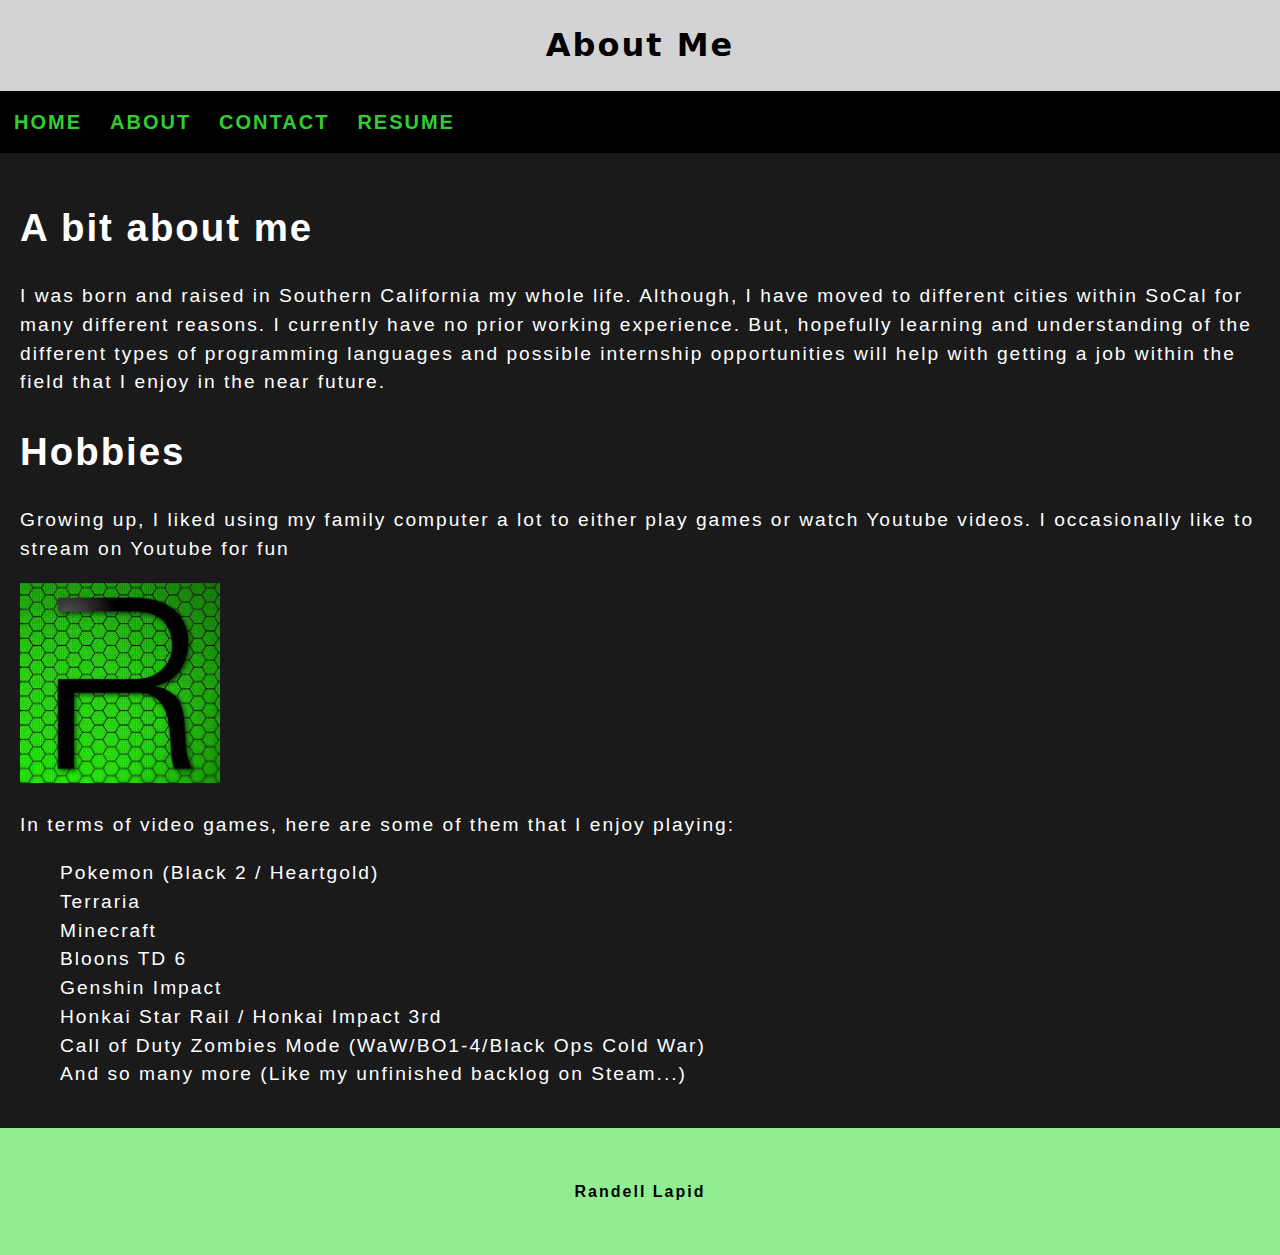
<file: aboutme.html>
<!DOCTYPE html>
<html lang="en">
  <head>
    <meta charset="UTF-8" />
    <meta name="viewport" content="width=device-width, initial-scale=1.0" />
    <title>About Me | Randell Lapid</title>
    <link rel="stylesheet" href="CSS/styles.css" />
    <link rel="stylesheet" href="CSS/animation.css" />
  </head>
  <body>
    <header>
      <h1 class="headerTitle">About Me</h1>
      <nav>
        <a href="index.html">Home</a>
        <a href="aboutme.html">About</a>
        <a href="contact.html">Contact</a>
        <a href="resume.html">Resume</a>
      </nav>
    </header>
    <div class="mainPage">
      <h1>A bit about me</h1>
      <p>
        I was born and raised in Southern California my whole life. Although, I
        have moved to different cities within SoCal for many different reasons.
        I currently have no prior working experience. But, hopefully learning
        and understanding of the different types of programming languages and
        possible internship opportunities will help with getting a job within
        the field that I enjoy in the near future.
      </p>
      <h1>Hobbies</h1>
      <p>
        Growing up, I liked using my family computer a lot to either play games
        or watch Youtube videos. I occasionally like to stream on Youtube for
        fun
      </p>
      <a
        class="YTChannel"
        href="https://www.youtube.com/@RANDELL157"
        target="_blank"
        ><img src="images/R.jpg" alt=""
      /></a>
      <p>
        In terms of video games, here are some of them that I enjoy playing:
      </p>

      <ul>
        <li>Pokemon (Black 2 / Heartgold)</li>
        <li>Terraria</li>
        <li>Minecraft</li>
        <li>Bloons TD 6</li>
        <li>Genshin Impact</li>
        <li>Honkai Star Rail / Honkai Impact 3rd</li>
        <li>Call of Duty Zombies Mode (WaW/BO1-4/Black Ops Cold War)</li>
        <li>And so many more (Like my unfinished backlog on Steam...)</li>
      </ul>
    </div>
    <footer>
      <h4>Randell Lapid</h4>
    </footer>
  </body>
</html>
</file>
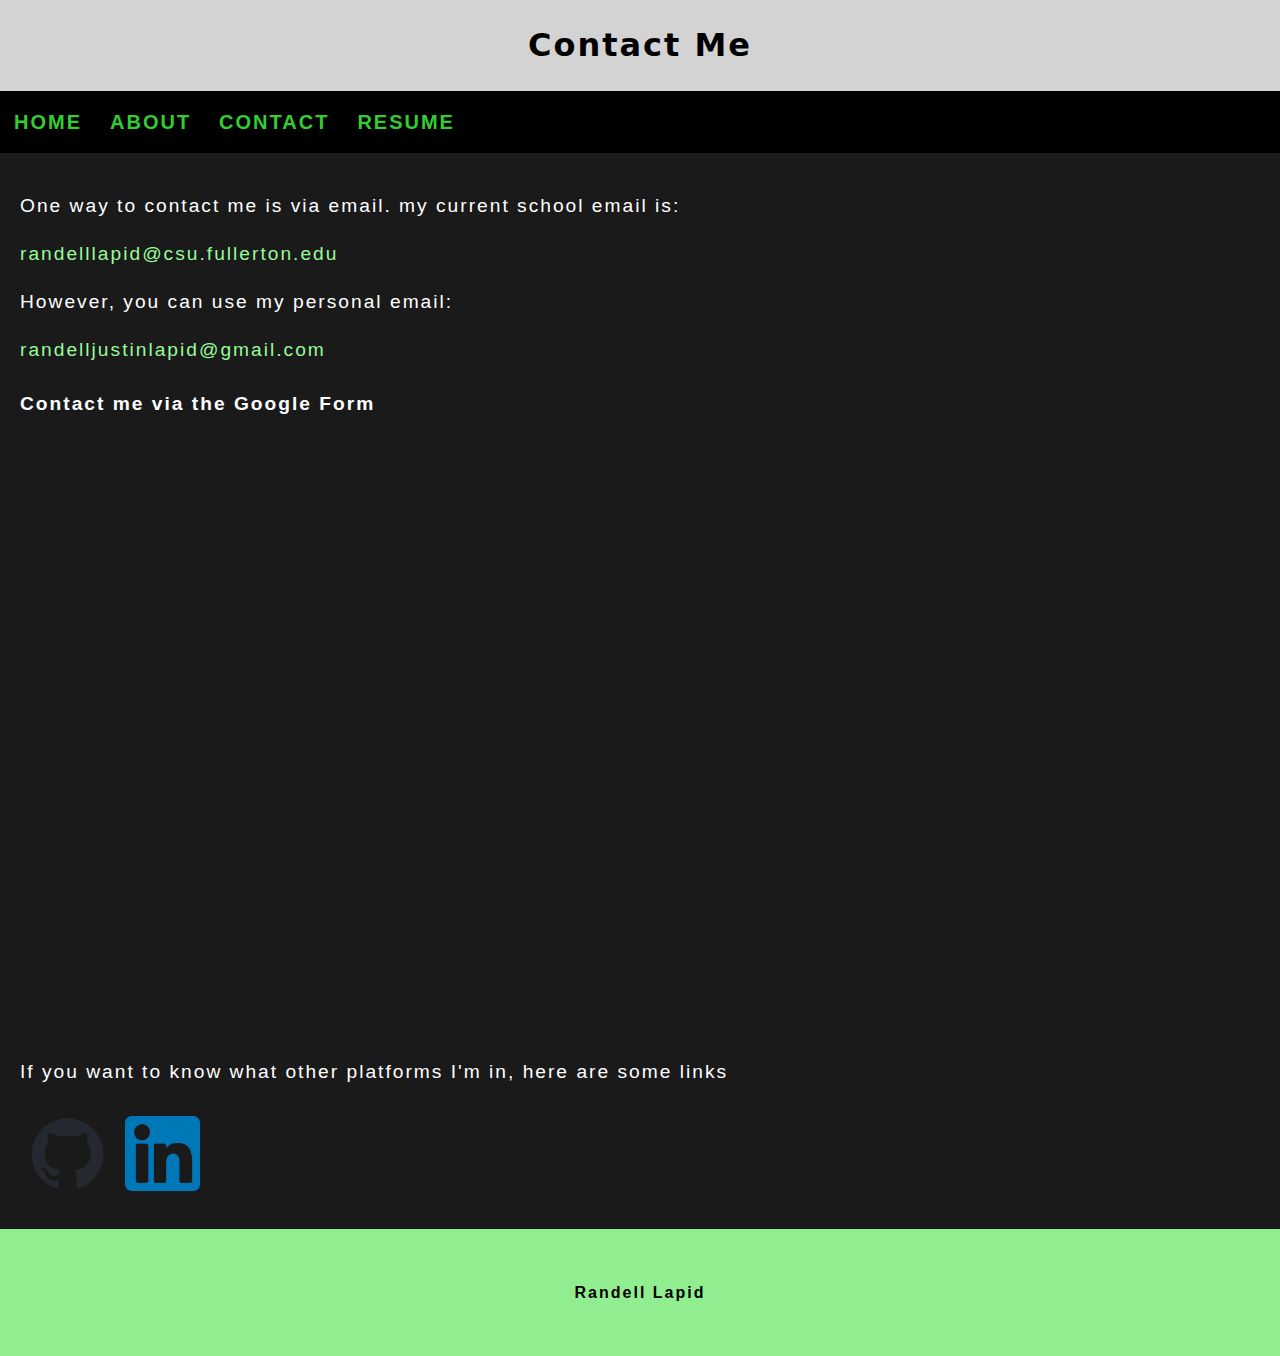
<file: contact.html>
<!DOCTYPE html>
<html lang="en">
  <head>
    <meta charset="UTF-8" />
    <meta name="viewport" content="width=device-width, initial-scale=1.0" />
    <title>Contact Me | Randell Lapid</title>
    <link rel="stylesheet" href="CSS/styles.css" />
    <link rel="stylesheet" href="CSS/animation.css" />
  </head>
  <body>
    <header>
      <h1>Contact Me</h1>
      <nav>
        <a href="index.html">Home</a>
        <a href="aboutme.html">About</a>
        <a href="contact.html">Contact</a>
        <a href="resume.html">Resume</a>
      </nav>
    </header>
    <div class="mainPage">
      <p>One way to contact me is via email. my current school email is:</p>
      <div class="schoolEmail">
        <a href="mailto:randelllapid@csu.fullerton.edu"
          >randelllapid@csu.fullerton.edu</a
        >
      </div>

      <p>However, you can use my personal email:</p>
      <div class="mainEmail">
        <a href="mailto:randelljustinlapid@gmail.com"
          >randelljustinlapid@gmail.com</a
        >
      </div>
      <h4>Contact me via the Google Form</h4>
      <iframe
        src="https://docs.google.com/forms/d/e/1FAIpQLSesESngevx0UciMNpGpF12g_-ZehR0bjTR1ACdpe0b7lkhqhA/viewform?embedded=true"
        width="640"
        height="585"
        frameborder="0"
        marginheight="0"
        marginwidth="0"
        >Loading…</iframe
      >
      <br />
      <p>
        If you want to know what other platforms I'm in, here are some links
      </p>
      <div class="linksContainer">
        <div class="link1">
          <a href="https://github.com/Randell157" target="_blank">
            <img
              class="logo"
              src="images/github-mark.png"
              alt="Github Link for Randell Lapid"
          /></a>
        </div>
        <div class="link2">
          <a
            href="https://www.linkedin.com/in/randell-lapid-806a43269/"
            target="_blank"
          >
            <img
              class="logo"
              src="images/linkedInLogo.png"
              alt="LinkedIn Link for Randell Lapid"
          /></a>
        </div>
      </div>
    </div>

    <footer>
      <h4>Randell Lapid</h4>
    </footer>
  </body>
</html>
</file>
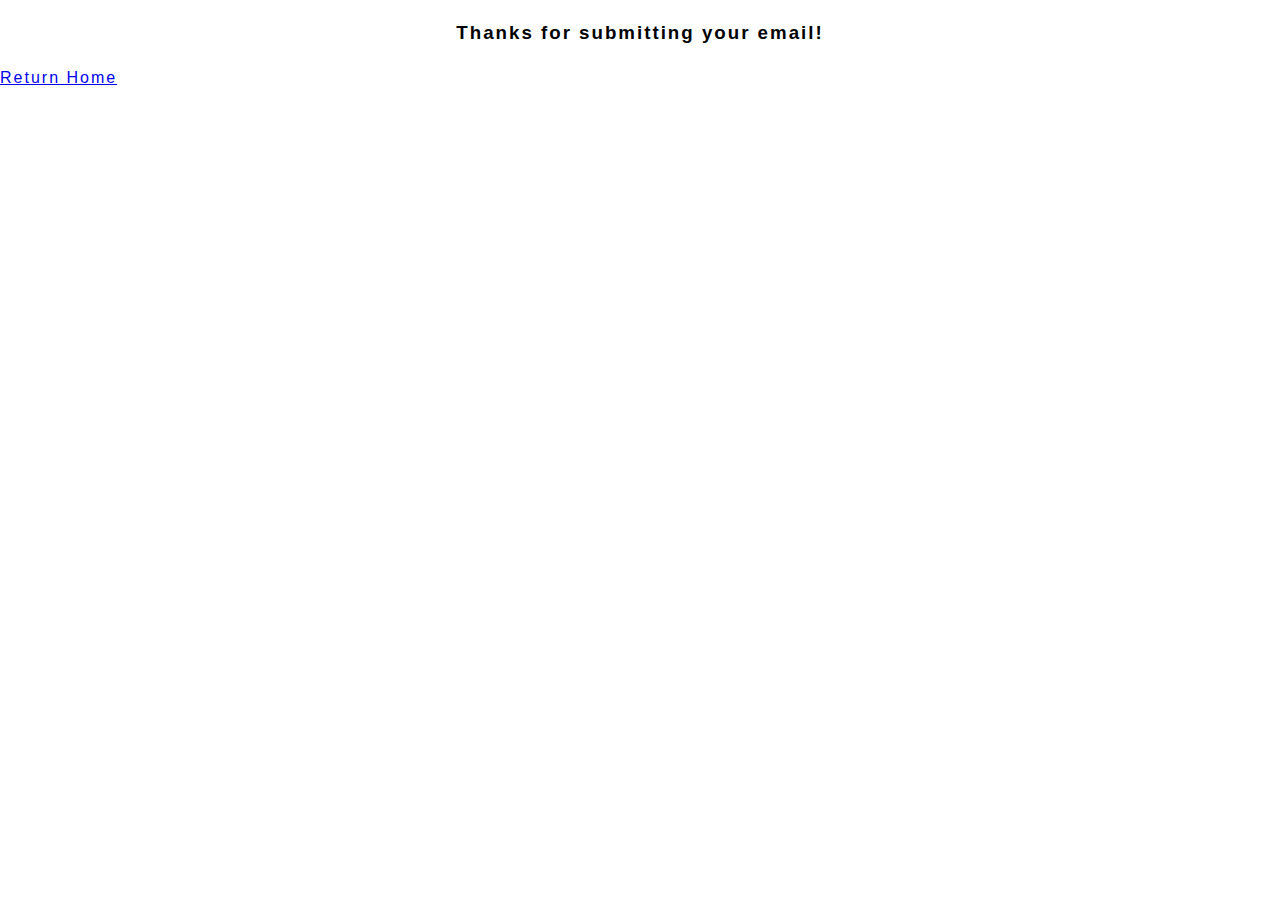
<file: inputpage.html>
<!DOCTYPE html>
<html lang="en">
  <head>
    <meta charset="UTF-8" />
    <meta name="viewport" content="width=device-width, initial-scale=1.0" />
    <title>Thanks for inputting your email!</title>
    <link rel="stylesheet" href="CSS/styles.css" />
    <link rel="stylesheet" href="CSS/animation.css" />
  </head>
  <body>
    <h3>Thanks for submitting your email!</h3>
    <a href="index.html">Return Home</a>
  </body>
</html>
</file>
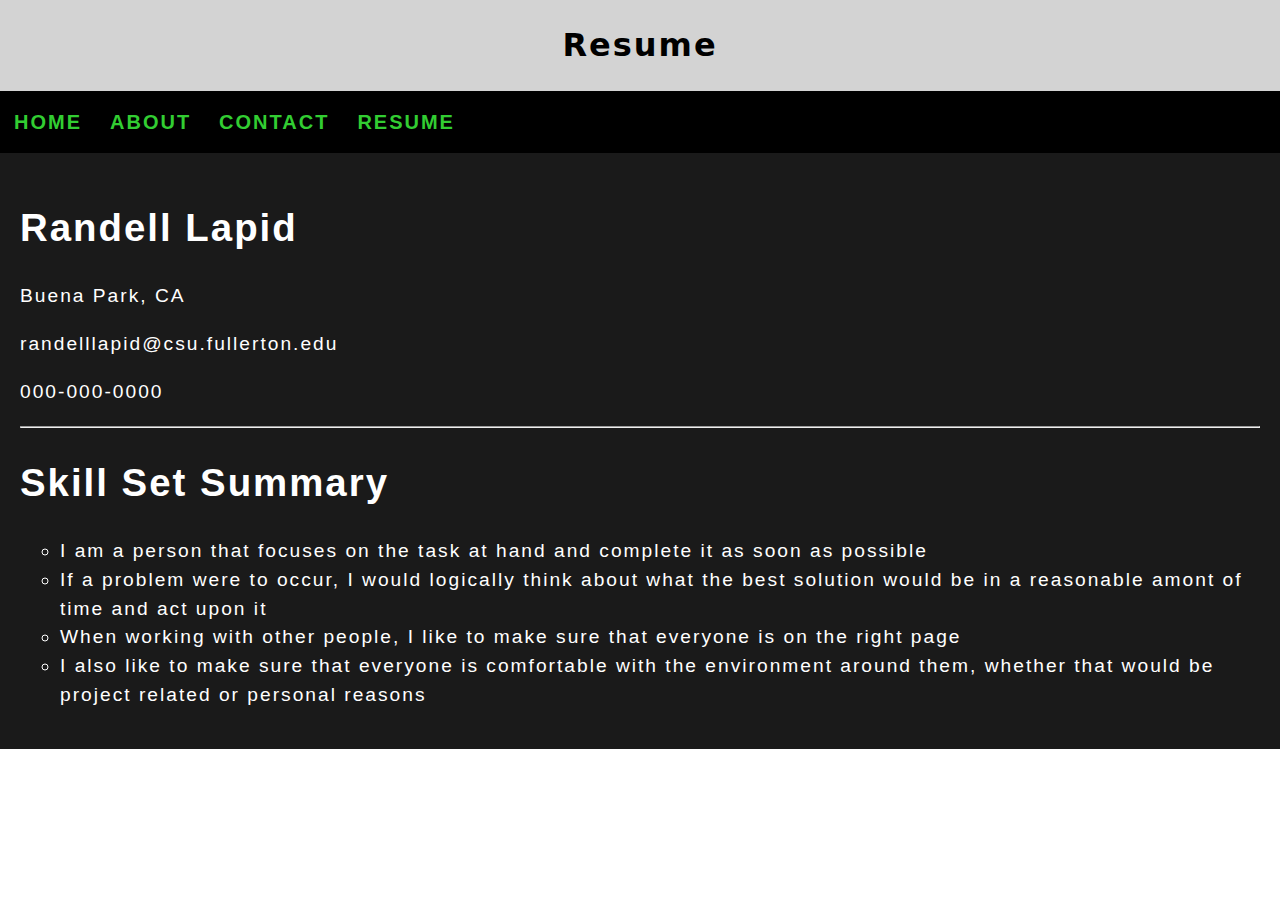
<file: resume.html>
<!DOCTYPE html>
<html lang="en">
  <head>
    <meta charset="UTF-8" />
    <meta name="viewport" content="width=device-width, initial-scale=1.0" />
    <title>Resume | Randell Lapid</title>
    <link rel="stylesheet" href="CSS/styles.css" />
    <link rel="stylesheet" href="CSS/animation.css" />
  </head>
  <body>
    <header>
      <h1>Resume</h1>
      <nav>
        <a href="index.html">Home</a>
        <a href="aboutme.html">About</a>
        <a href="contact.html">Contact</a>
        <a href="resume.html">Resume</a>
      </nav>
    </header>

    <div class="mainPage">
      <div class="resumeHeader">
        <h1>Randell Lapid</h1>
        <p>Buena Park, CA</p>
        <p>randelllapid@csu.fullerton.edu</p>
        <p>000-000-0000</p>
      </div>
      <hr />
      <div class="resumeBody">
        <h1>Skill Set Summary</h1>
        <ul style="list-style-type: circle">
          <li>
            I am a person that focuses on the task at hand and complete it as
            soon as possible
          </li>
          <li>
            If a problem were to occur, I would logically think about what the
            best solution would be in a reasonable amont of time and act upon it
          </li>
          <li>
            When working with other people, I like to make sure that everyone is
            on the right page
          </li>
          <li>
            I also like to make sure that everyone is comfortable with the
            environment around them, whether that would be project related or
            personal reasons
          </li>
        </ul>
      </div>
    </div>
  </body>
</html>
</file>
<file: CSS/styles.css>
body {
    margin: 0;
    padding: 0;
    font-family: Arial, Helvetica, sans-serif;
    letter-spacing: 2px;
    line-height: 1.5;
}

header {
    background-color: lightgray;
    margin: auto;
    overflow: hidden;
}

header h1 {
    text-align: center;
    font-family: system-ui, -apple-system, BlinkMacSystemFont, 'Segoe UI', Roboto, Oxygen, Ubuntu, Cantarell, 'Open Sans', 'Helvetica Neue', sans-serif;
}

footer {
    background-color: lightgreen;
    margin-bottom: 0;
    min-height: 50px;
    padding: 30px;
    overflow: hidden;
    text-align: center;
}

nav {
    overflow: hidden;
    background-color: black;
    text-transform: uppercase;
    font-weight: bold;
}

nav a {
    float: left;
    color: limegreen;
    text-align: center;
    text-decoration: none;
    padding: 16px 14px;
    font-size: 20px;
}

nav a:hover {
    background-color: white;
}

.pfp {
    display: block;
    margin: auto;
    padding-right: 30px;
    float: left;
    width: 500px;
}

.welcome {
    text-transform: uppercase;
    font-size: 50px;
    color: white;
    text-shadow: 0 0 10px black;
}

.mainPage {
    padding: 20px;
    background-color: rgb(26, 26, 26);
    color: white;
    font-size: larger;
}

.homeBody {
    margin: 20px;
    padding-left: 10px;
}

.mainEmail a,
.schoolEmail a {
    text-decoration: none;
    color: palegreen;
}

.linksContainer {
    display: flex;
    align-items: flex-start;
    width: 100%;
}

.linksContainer div {
    float: left;
    text-align: center;
    flex-basis: 6%;
}

.YTChannel img {
    width: 200px;
}

.starRailSS{
    display: flex;
    width: 400px;
    float: right;
}

figcaption{
    text-align: center;
}

.logo {
    max-width: 75px;
    padding: 10px;
    align-items: stretch;
}

ul {
    list-style-type: none;
    word-spacing: 2;
}

h3 {
    text-align: center;
}

.resume {
    margin: 10px;
}

@media only screen and (max-width: 768px) {

    header,
    header a,
    footer {
        text-align: center;
        width: 100%;
        font-size: 19px;
    }
}
</file>
<file: CSS/animation.css>
.homeHeader {
    animation: headerIn .25s;
}

@keyframes headerIn {
    from {
        transform: translateY(-1000px);
    }

    to {
        transform: translateY(0px);
    }
}

.homeBody {
    animation: bodyIn .5s;
}

@keyframes bodyIn {
    from {
        transform: translateY(-10000px);
    }

    to {
        transform: translateY(0px);
    }
}

.pfp {
    animation: pfpIn .75s;
}

@keyframes pfpIn {
    from {
        transform: translatex(-10000px);
    }

    to {
        transform: translatex(0px);
    }
}

.homeFooter {
    animation: footerIn 1s;
}

@keyframes footerIn {
    from {
        transform: translatey(10000px);
    }

    to {
        transform: translatey(0px);
    }
}
</file>
